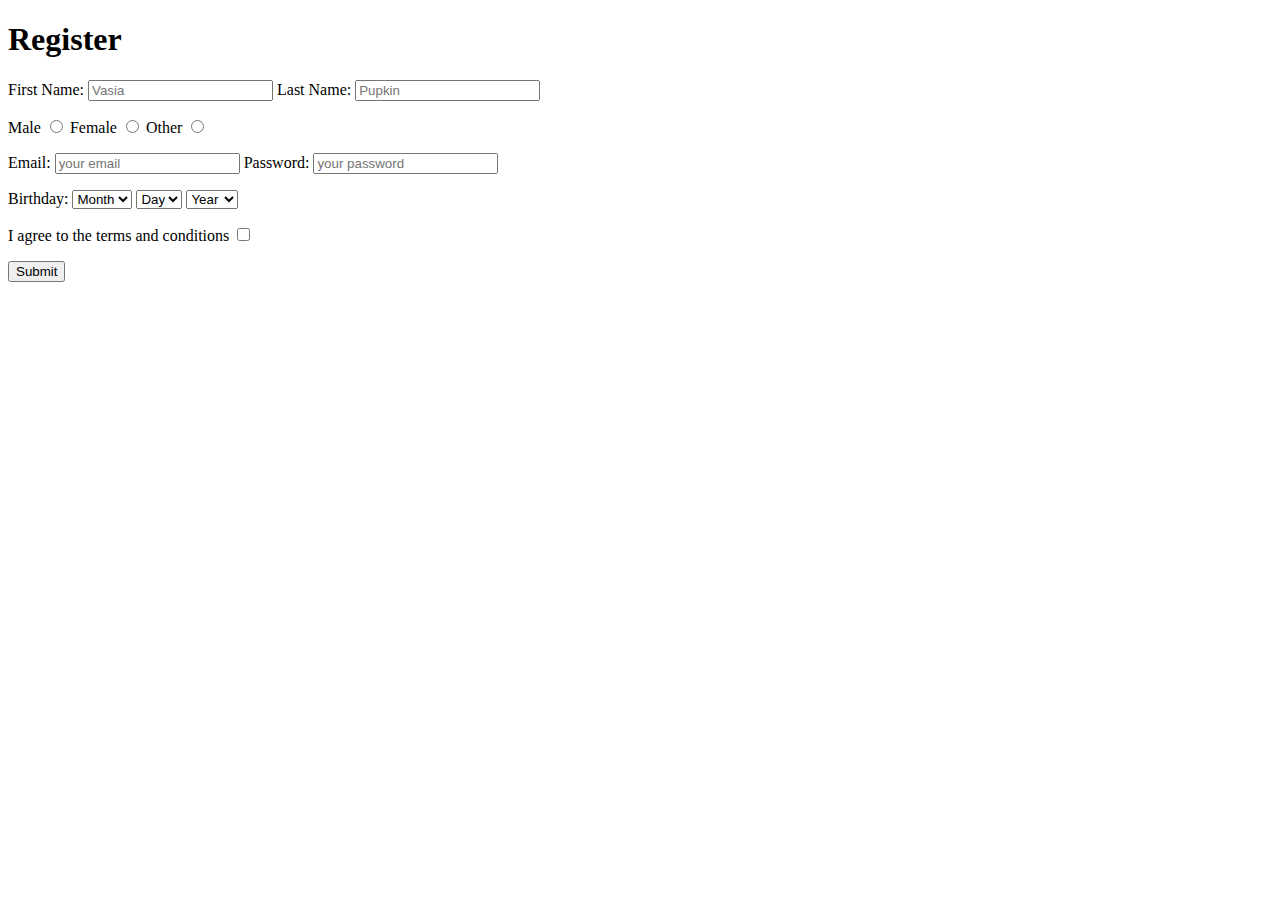
<file: registration.html>
<!DOCTYPE html>
<html>
<head>
    <meta charset="UTF-8">
    <meta name="viewport" content="width=device-width, initial-scale=1.0">
    <meta http-equiv="X-UA-Compatible" content="ie=edge">
    <title>Reg</title>
</head>
<body>
    <h1>Register</h1>

    <form>
        <p>
            <label for="fNname">First Name:</label>
            <Input id="fName" type="text" required name="firstName" placeholder="Vasia"></Input>
            
            <label for="lName">Last Name:</label>
            <Input id="lName" type="text" required name="lastName" placeholder="Pupkin"></Input>
        </p>

        <p>
            <label for="sex1">Male</label>
            <input type="radio" name="sex" id="sex1" value="male">
            <label for="sex2">Female</label>
            <input type="radio" name="sex" id="sex2" value="female">
            <label for="sex3">Other</label>
            <input type="radio" name="sex" id="sex3" value="other">
        </p>

        <p>
            <label for="email">Email:</label>
            <Input id="email" type="email" required name="email" placeholder="your email"></Input>
                
            <label for="password">Password:</label>
            <Input id="password" type="password" required name="password" placeholder="your password" pattern=".{5,10}" title="5 to 10 characters"></Input>
        </p>

        <p>
            <label for="birthday">Birthday:</label>
            <select id="birthday" name="month">
                <option value="">Month</option>
                <option value="dec">Dec</option>
                <option value="jan">Jan</option>
                <option value="feb">Feb</option>
                <option value="mar">Mar</option>
            </select>

            <select name="day">
                <option value="">Day</option>
                <option value="1">1</option>
                <option value="2">2</option>
                <option value="3">3</option>
                <option value="4">4</option>
            </select>

            <select name="year"> 
                <option value="">Year</option>
                <option value="2000">2000</option>
                <option value="2001">2001</option>
                <option value="2002">2002</option>
                <option value="2003">2003</option>
            </select>
        </p>

        <p>
            <label for="checkbox">I agree to the terms and conditions</label>
            <input type="checkbox" id="checkbox">
        </p>

    <button>Submit</button>
    </form>
</body>
</html>
</file>
